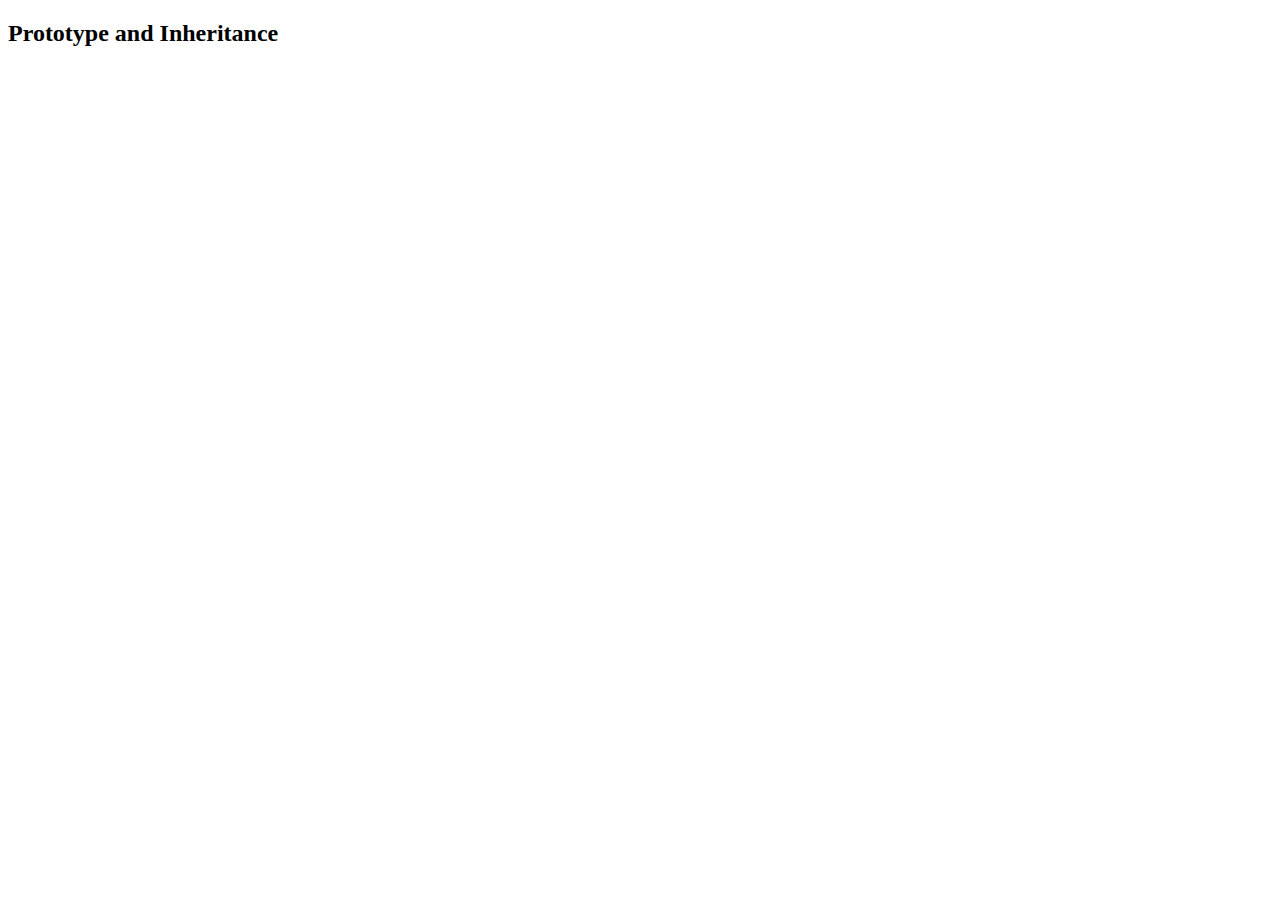
<file: month-1/day-3(prototype&inheritance)/index.html>
<!DOCTYPE html>
<html lang="en">
<head>
    <meta charset="UTF-8">
    <meta name="viewport" content="width=device-width, initial-scale=1.0">
    <title>Document</title>
</head>
<body>
    <h2>Prototype and Inheritance</h2>

    <script src="./example2.js"></script>
</body>
</html>
</file>
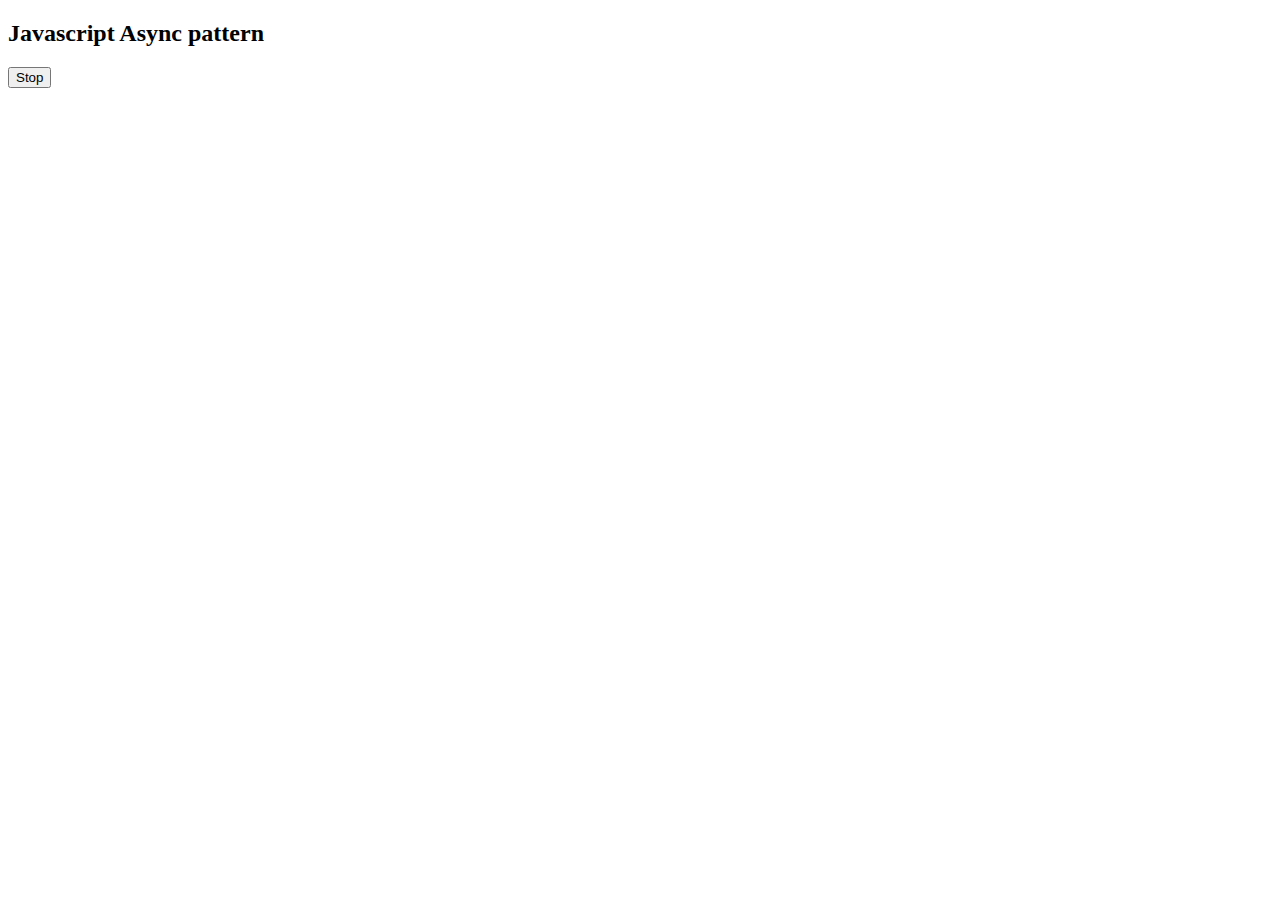
<file: month-1/day-4(Event-loop,asign-pattern)/index.html>
<!DOCTYPE html>
<html lang="en">
<head>
    <meta charset="UTF-8">
    <meta name="viewport" content="width=device-width, initial-scale=1.0">
    <title>Javascript</title>
</head>
<body>
    <h2>Javascript Async pattern</h2>
    <button type="button" id="stop">Stop</button>


    <script>
        const stop = document.getElementById('stop');
        
        const sayName = (name)=>{
            console.log(`My Name is ${name}`);
        }

        const changeText = ()=>{
            document.querySelector('h2').innerText = 'changed text';
        }
        // changeText();

       const changeNow = setTimeout(changeText, 2000);

        stop.addEventListener('click',()=>{
            console.log('Stop button clicked');

            clearTimeout(changeNow);
        })

    </script>
</body>
</html>
</file>
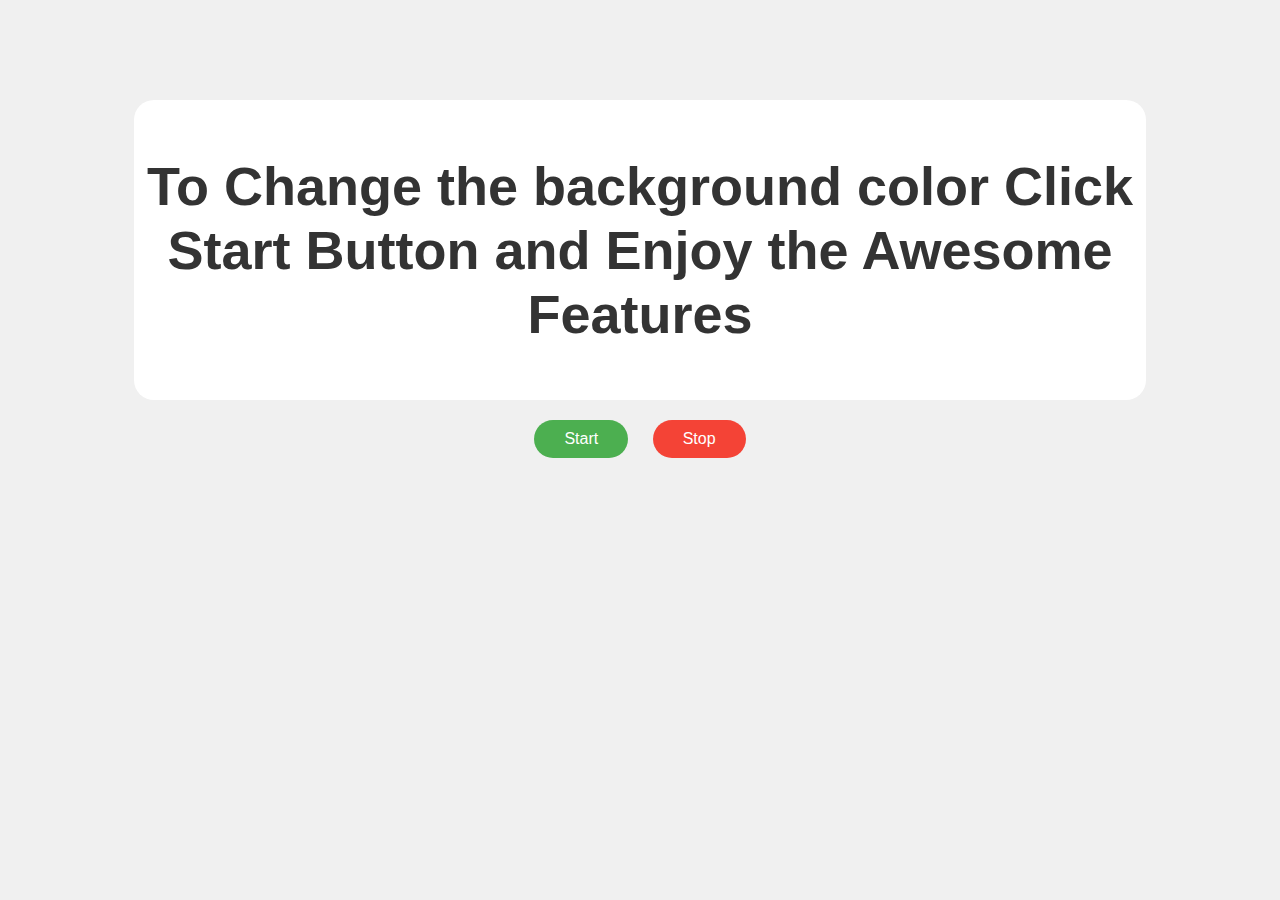
<file: month-1/day-4(Event-loop,asign-pattern)/random-color/index.html>
<!DOCTYPE html>
<html lang="en">
<head>
    <meta charset="UTF-8">
    <meta name="viewport" content="width=device-width, initial-scale=1.0">
    <title>Random Colour Generator</title>
    <link rel="stylesheet" href="./styles/style.css">
</head>
<body>
    <div class="container">
        <div class="title">
            <h2>To Change the background color Click Start Button and Enjoy the Awesome Features</h2>
        </div>
        <div id="buttons">
            <button type="button" id="start">Start</button>
            <button type="button" id="stop">Stop</button>
        </div>
    </div>

    <script src="./script/app.js"></script>
</body>
</html>
</file>
<file: month-1/day-4(Event-loop,asign-pattern)/random-color/styles/style.css>
body{
    background-color: #f0f0f0;
    text-align: center;
    font-family: Arial, sans-serif;
}
.container{
    margin-top: 100px;
}
.title{
    width: 80%;
    height: 300px;
    display: flex;
    justify-content: center;
    align-items: center;
    background-color: #fff;
    margin: 0 auto;
    line-height: 4rem;
    font-size: 36px;
    color: #333;
    border-radius: 20px;
}

/* button styles */

#buttons{
    margin-top: 20px;
}

#buttons button{
    padding: 10px 30px;
    margin: 0 10px;
    font-size: 16px;
    cursor: pointer;
    border-radius: 20px;
}
#buttons button:hover{
    opacity: 0.8;

}

#buttons button#start{
    background-color: #4CAF50;
    color: white;
    border: none;
}

#buttons button#stop{
    background-color: #f44336;
    color: white;
    border: none;
}
</file>
